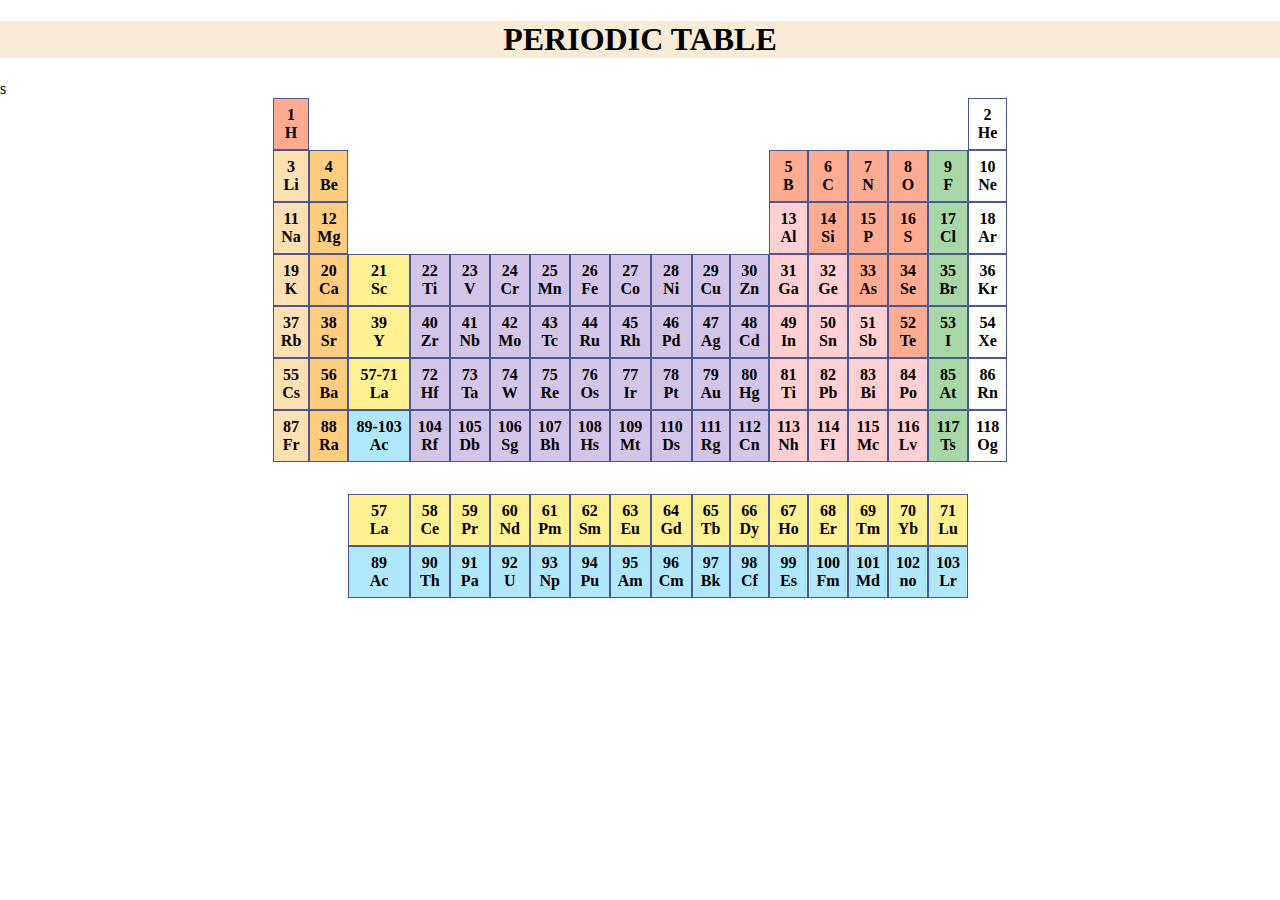
<file: index.html>
<!DOCTYPE html>
<html lang="en">

<head>
    <meta charset="UTF-8">
    <meta http-equiv="X-UA-Compatible" content="IE=edge">
    <meta name="viewport" content="width=device-width, initial-scale=1.0">
    
    <title>Periodic Table</title>
     <link rel="icon" type="image/x-icon" href="./favicon.ico">
     <style>


    h1{
        display: flex;
        justify-content: center;
        background-color: antiquewhite;
        align-items: center;
    
      
    }
 
table{
    
        width: 100%;
        display: flex;
        justify-content: center;
        align-items: center;
       

    }
    th,
    td{
        padding: 7px;
        text-align: center;
        font-weight: bold;
        border: 1px solid #4A5790;

    }
    .noBorder{
        border:none;
    }
</style>
</head>


<body style="margin: 0px; display: inline;">
      
 <h1 bgcolor="#e0e6f6">PERIODIC TABLE </h1>
 
 <table cellspacing="0" cellpadding="1">
    <div class="tableStyle">
    <tbody>
    <tr>
                <td  bgcolor="FFAB91"> 1 <br/>H </td>
                <td class="noBorder" colspan="16" bgcolor="transparent"></td>
                <td bgcolor="transparent"> 2 <br />He</td>
            </tr>
            <tr>
                <td bgcolor="FFE0B2"> 3 <br/>Li </td>
                <td bgcolor="FFCC80"> 4<br/>Be </td>
                <td class="noBorder" colspan="10" ></td>
                <td bgcolor="FFAB91"> 5 <br/>B </td>
                <td bgcolor="FFAB91"> 6 <br/> C </td>
                <td bgcolor="FFAB91"> 7 <br/>N </td>
                <td bgcolor="FFAB91"> 8<br/>O </td>
                <td bgcolor="A7D7A6"> 9<br/>F </td>
                <td bgcolor="transparent"> 10 <br/>Ne </td>
            </tr>
            <tr>
                <td bgcolor="FFE0B2"> 11 <br/>Na </td>
                <td bgcolor="FFCC80"> 12<br/> Mg </td>
                <td class="noBorder" colspan="10" bgcolor="transparent"></td>
                <td bgcolor="FFCFD2"> 13 <br/>Al </td>
                <td bgcolor="FFAB91"> 14 <br/>Si </td>
                <td bgcolor="FFAB91"> 15 <br/>P </td>
                <td bgcolor="FFAB91"> 16 <br/>S </td>
                <td bgcolor="A7D7A6"> 17 <br/>Cl </td>
                <td bgcolor="transparent"> 18 <br/>Ar </td>
            </tr>

            <tr>
                <td bgcolor="FFE0B2"> 19<br/>K </td>
                <td bgcolor="FFCC80"> 20 <br/>Ca </td>
                <td bgcolor="#fff191"> 21 <br/>Sc </td>
                <td bgcolor="D2C5E7"> 22 <br/>Ti </td>
                <td bgcolor="D2C5E7"> 23 <br/>V </td>
                <td bgcolor="D2C5E7"> 24<br/>Cr </td>
                <td bgcolor="D2C5E7"> 25<br/>Mn </td>
                <td bgcolor="D2C5E7"> 26 <br/>Fe</td>
                <td bgcolor="D2C5E7"> 27 <br/>Co </td>
                <td bgcolor="D2C5E7"> 28 <br/>Ni</td>
                <td bgcolor="D2C5E7"> 29 <br/>Cu</td>
                <td bgcolor="D2C5E7"> 30 <br/>Zn</td>
                <td bgcolor="FFCFD2"> 31 <br/>Ga</td>
                <td bgcolor="FFCFD2"> 32 <br/>Ge</td>
                <td bgcolor="FFAB91"> 33 <br/>As</td>
                <td bgcolor="FFAB91"> 34 <br/>Se</td>
                <td bgcolor="A7D7A6"> 35 <br/>Br</td>
                <td bgcolor="transparent">36 <br/>Kr</td>
            </tr>
            <tr>
                <td bgcolor="FFE0B2"> 37 <br/>Rb</td>s
                <td bgcolor="FFCC80"> 38 <br/>Sr</td>
                <td bgcolor="#fff191"> 39 <br/>Y</td>
                <td bgcolor="D2C5E7"> 40 <br/>Zr</td>
                <td bgcolor="D2C5E7"> 41 <br/>Nb</td>
                <td bgcolor="D2C5E7"> 42 <br/>Mo</td>
                <td bgcolor="D2C5E7"> 43 <br/>Tc</td>
                <td bgcolor="D2C5E7"> 44 <br/>Ru</td>
                <td bgcolor="D2C5E7"> 45 <br/>Rh</td>
                <td bgcolor="D2C5E7"> 46 <br/>Pd</td>
                <td bgcolor="D2C5E7">47 <br/>Ag</td>
                <td bgcolor="D2C5E7"> 48 <br/>Cd</td>
                <td bgcolor="FFCFD2 "> 49 <br/>In</td>
                <td bgcolor="FFCFD2"> 50 <br/>Sn</td>
                <td bgcolor="FFCFD2"> 51 <br/>Sb</td>
                <td bgcolor="FFAB91"> 52 <br/>Te</td>
                <td bgcolor="A7D7A6"> 53 <br/>I</td>
                <td bgcolor="transparent"> 54 <br/>Xe</td>

            </tr>
            <tr>
                <td bgcolor="FFE0B2"> 55<br/>Cs</td>
                <td bgcolor="FFCC80"> 56 <br/>Ba</td>
                <td bgcolor="#fff191"> 57-71<br/>La </td>
                <td bgcolor="D2C5E7"> 72 <br/>Hf</td>
                <td bgcolor="D2C5E7"> 73 <br/>Ta</td>
                <td bgcolor="D2C5E7"> 74<br/> W</td>
                <td bgcolor="D2C5E7"> 75 <br/>Re</td>
                <td bgcolor="D2C5E7"> 76 <br/></76>Os</td>
                <td bgcolor="D2C5E7"> 77 <br/>Ir</td>
                <td bgcolor="D2C5E7"> 78 <br/>Pt</td>
                <td bgcolor="D2C5E7"> 79 <br/>Au</td>
                <td bgcolor="D2C5E7"> 80 <br/>Hg</td>
                <td bgcolor="FFCFD2"> 81 <br/>Ti</td>
                <td bgcolor="FFCFD2"> 82 <br/>Pb</td>
                <td bgcolor="FFCFD2"> 83 <br/>Bi</td>
                <td bgcolor="FFCFD2 "> 84 <br/>Po</td>
                <td bgcolor="A7D7A6"> 85 <br/>At</td>
                <td bgcolor="transparent"> 86 <br/>Rn</td>
            </tr>
            <tr>
                <td bgcolor="FFE0B2"> 87<br/>Fr</td>
                <td bgcolor="FFCC80">88 <br/>Ra</td>
                <td bgcolor="B0E7FB">89-103<br/> Ac</td>
                <td bgcolor="D2C5E7">104 <br/>Rf</td>
                <td bgcolor="D2C5E7">105 <br/>Db</td>
                <td bgcolor="D2C5E7">106 <br/>Sg</td>
                <td bgcolor="D2C5E7"> 107 <br/>Bh</td>
                <td bgcolor="D2C5E7"> 108 <br/>Hs</td>
                <td bgcolor="D2C5E7"> 109 <br/>Mt</td>
                <td bgcolor="D2C5E7"> 110 <br/>Ds</td>
                <td bgcolor="D2C5E7"> 111<br/>Rg</td>
                <td bgcolor="D2C5E7"> 112 <br/>Cn</td>
                <td bgcolor="FFCFD2 "> 113 <br/>Nh</td>
                <td bgcolor="FFCFD2 "> 114 <br/>FI</td>
                <td bgcolor="FFCFD2 "> 115 <br/>Mc</td>
                <td bgcolor="FFCFD2 "> 116 <br/>Lv</td>
                <td bgcolor="A7D7A6"> 117 <br/>Ts</td>
                <td bgcolor="transparent"> 118 <br/>Og</td>
            </tr>
            <tr>
                <td class="noBorder" colspan="18" bgcolor="transparent"><br/></td>
            </tr>
            <tr>
                <td class="noBorder" colspan="2 "></td>
                <td bgcolor="#fff191"> 57 <br/>La</td>
                <td bgcolor="#fff191"> 58 <br/>Ce</td>
                <td bgcolor="#fff191"> 59 <br/>Pr</td>
                <td bgcolor="#fff191"> 60 <br/>Nd</td>
                <td bgcolor="#fff191"> 61 <br/>Pm</td>
                <td bgcolor="#fff191"> 62 <br/>Sm</td>
                <td bgcolor="#fff191"> 63 <br/>Eu </td>
                <td bgcolor="#fff191"> 64 <br/>Gd </td>
                <td bgcolor="#fff191"> 65 <br/>Tb </td>
                <td bgcolor="#fff191"> 66 <br/>Dy </td>
                <td bgcolor="#fff191"> 67 <br/>Ho </td>
                <td bgcolor="#fff191"> 68 <br/>Er </td>
                <td bgcolor="#fff191"> 69 <br/>Tm </td>
                <td bgcolor="#fff191"> 70 <br/>Yb </td>
                <td bgcolor="#fff191"> 71 <br/>Lu </td>
            </tr>
            <tr>
                <td class="noBorder" colspan="2"></td>
                <td bgcolor="#B0E7FB"> 89 <br/> Ac</td>
                <td bgcolor="#B0E7FB">90 <br/>Th </td>
                <td bgcolor="#B0E7FB">91 <br/>Pa</td>
                <td bgcolor="#B0E7FB">92 <br/>U</td>
                <td bgcolor="#B0E7FB">93 <br/>Np</td>
                <td bgcolor="#B0E7FB">94 <br/>Pu </td>
                <td bgcolor="#B0E7FB"> 95 <br/>Am </td>
                <td bgcolor="#B0E7FB">96 <br/>Cm</td>
                <td bgcolor="#B0E7FB">97 <br/>Bk </td>
                <td bgcolor="#B0E7FB"> 98 <br/>Cf </td>
                <td bgcolor="#B0E7FB"> 99 <br/>Es</td>
                <td bgcolor="#B0E7FB"> 100<br/>Fm </td>
                <td bgcolor="#B0E7FB"> 101 <br/>Md </td>
                <td bgcolor="#B0E7FB"> 102 <br/>no </td>
                <td bgcolor="#B0E7FB"> 103 <br/>Lr </td>
            </tr>
            </tbody>

            </div>
        </table>
    
        
</body>

</html>
</file>
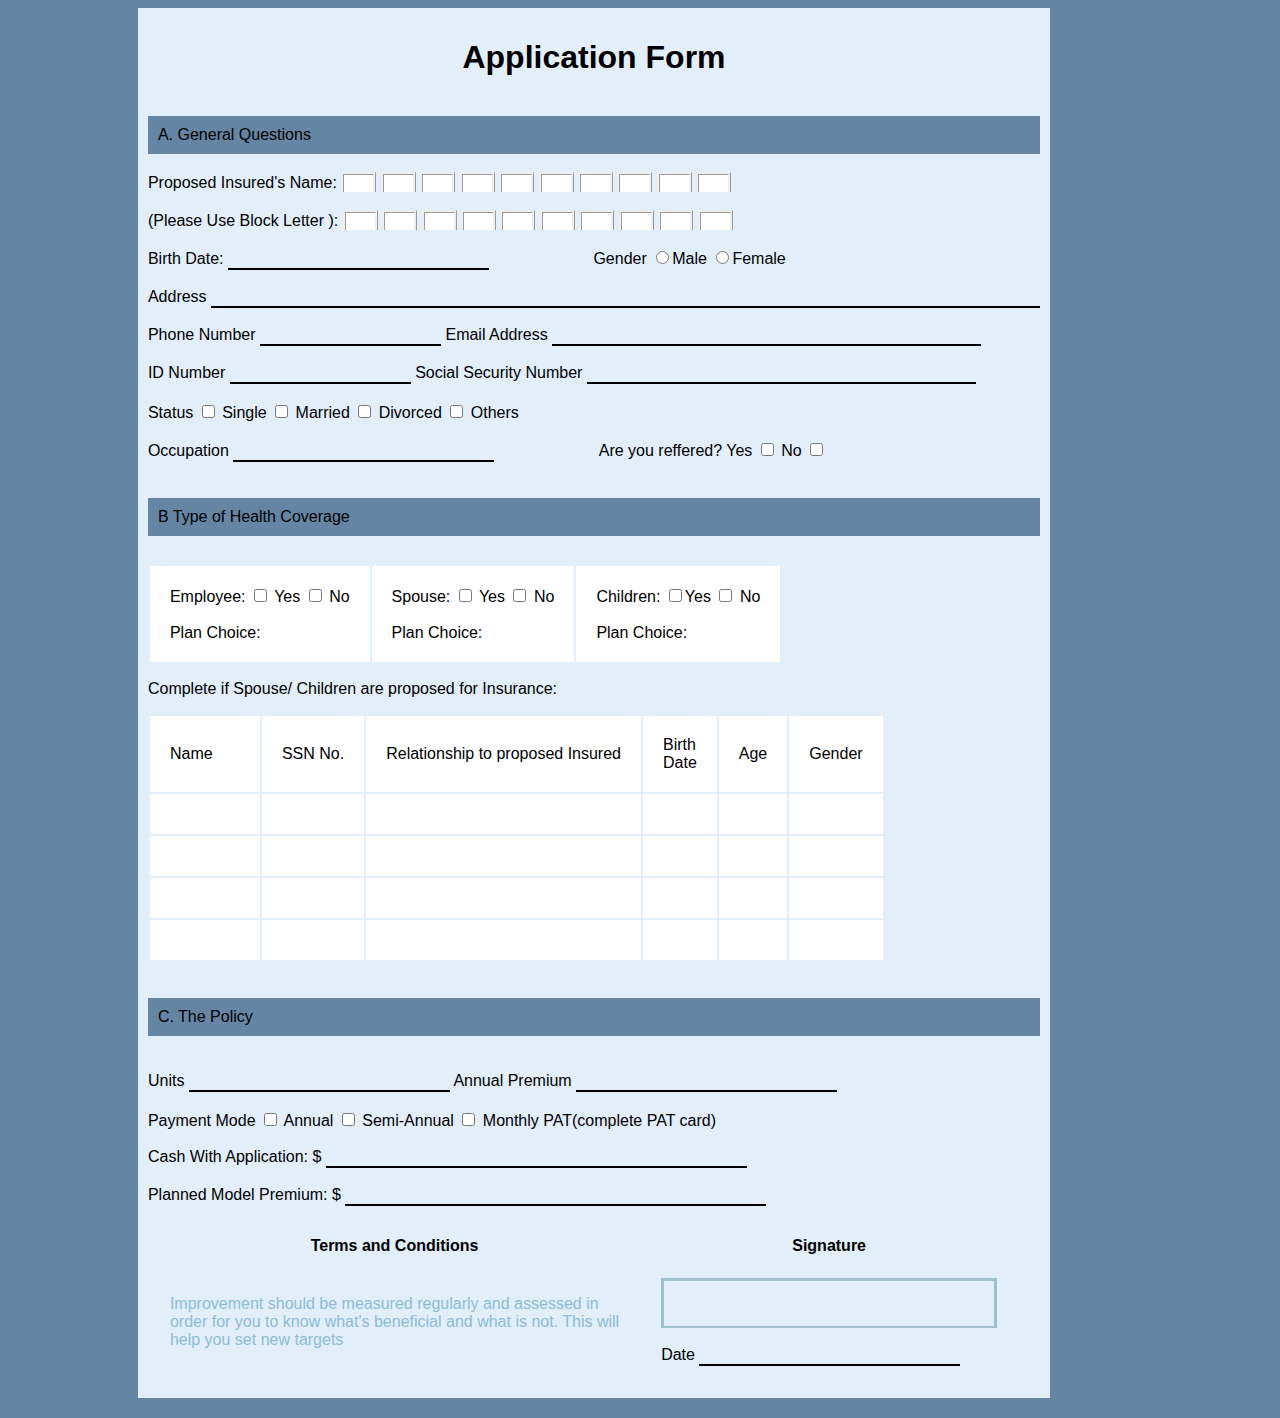
<file: form.html>
<!DOCTYPE html>
<html lang="en">
<head>
    <meta charset="UTF-8">
    <meta name="viewport" content="width=device-width, initial-scale=1.0">
    <title>Forms</title>
    <link rel="stylesheet" href="style.css">
</head>
<body>
<div class="main" >
    <h1 style="display:flex; justify-content: center;">Application Form</h1>
  
    <br/>
    <div >
        <div class="firstHead">
            A. General Questions
        </div>
<br/>
    <div class="info">
        <div >
        <label  for="name">Proposed Insured's Name: </label>
            <input class="new" type="text" name="" id="name" maxlength="1" size="1">
            <input class="new" type="text" name="" id="name" maxlength="1" size="1">
            <input class="new" type="text" name="" id="name" maxlength="1" size="1">
            <input class="new" type="text" name="" id="name" maxlength="1" size="1">
            <input class="new" type="text" name="" id="name" maxlength="1" size="1">
            <input class="new" type="text" name="" id="name" maxlength="1" size="1">
            <input class="new" type="text" name="" id="name" maxlength="1" size="1">
            <input class="new" type="text" name="" id="name" maxlength="1" size="1">
            <input class="new" type="text" name="" id="name" maxlength="1" size="1">
            <input class="new" type="text" name="" id="name" maxlength="1" size="1">
            
           
         
           <br/><br/>

             <label  for="name">(Please Use Block Letter ): </label>
            
            <input class="new" type="text" name="" id="name" maxlength="1" size="1">
            <input class="new" type="text" name="" id="name" maxlength="1" size="1">
            <input class="new" type="text" name="" id="name" maxlength="1" size="1">
            <input class="new" type="text" name="" id="name" maxlength="1" size="1">
            <input class="new" type="text" name="" id="name" maxlength="1" size="1">
            <input class="new" type="text" name="" id="name" maxlength="1" size="1">
            <input class="new" type="text" name="" id="name" maxlength="1" size="1">
            <input class="new" type="text" name="" id="name" maxlength="1" size="1">
            <input class="new" type="text" name="" id="name" maxlength="1" size="1">
            <input class="new" type="text" name="" id="name" maxlength="1" size="1">
    
     
        </div>
        <br/>
        <div>
            <label for="dob">Birth Date:</label>
            <input  type="text" name="" id="dob" size="30">
            <label style="margin-left: 100px;" for="gender">Gender</label>
            <input type="radio" name="gender" id="male"><label for="male">Male</label>
            <input type="radio" name="gender" id="female"><label for="female">Female</label>
        </div>
        <br/>
        <div>
            <label for="add">Address</label>
            <input  type="text" name="" id="add" size="101" >
        </div>
        <br/>
        <div>
            <label for="ph">Phone Number</label>
            <input type="number" name="" id="ph" size="50">
       
            <label for="email">Email Address</label>
            <input type="email" name="" id="email" size="51">
        </div>
        <br/>
        <div>
            <label for="idNo">ID Number</label>
            <input type="number" name="" id="idNo" size="100">
            <label for="ssn">Social Security Number</label>
            <input type="text" name="ssn" id="ssn" size="46">
        </div>
        <br/>
        <div>
            <label for="status">Status</label>
            <input type="checkbox" name="status" id="sing">
            <label for="sing">Single</label>
            <input type="checkbox" name="" id="marr">
            <label for="marr">Married</label>
            <input type="checkbox" name="" id="div">
            <label for="div">Divorced</label>
            <input type="checkbox" name="" id="oth">
            <label for="oth">Others</label>
           
        </div>
        <br/>

<div>
    <label  for="occ">Occupation</label>
    <input  type="text" name="" id="occ" size="30">
     <label  style="margin-left: 100px"> Are you reffered?</label>
    <label for="y">Yes</label>
    <input type="checkbox" name="" id="y">
    <label for="n">No</label>
    <input type="checkbox" name="" id="n">
</div>
<br/><br/>
    <div class="firstHead">
           B Type of Health Coverage
        </div>
        <div>
        <table border="2">
   
            <tr>
        <td bgcolor="white">Employee: <input type="checkbox" name="" id="ye"> <label for="ye">Yes</label>
    <input type="checkbox" name="" id="no">
    <label for="no">No</label> <br/><br/>
     Plan Choice: </td>
    <td bgcolor="white">Spouse: <input type="checkbox" name="" id="ys"> <label for="ys">Yes</label>
     <input type="checkbox" name="" id="noo">
    <label for="noo">No</label> <br/>
    <br/> Plan Choice: </td>
    <td bgcolor="white">Children: <input type="checkbox" name="" id="yes"><label for="yes">Yes</label>
    
    <input type="checkbox" name="" id="nO"> 
    <label for="nO">No</label> <br/>
    <br/> Plan Choice: </td>
            </tr>
           <br/>
            </table>

</div>
<div>

            <table  border="2" >

    <p>Complete if Spouse/ Children are proposed for Insurance:</p>
    <tr>
        <td  bgcolor="white">Name</td>
        <td bgcolor="white">SSN No.</td>
        <td bgcolor="white">Relationship to proposed Insured</td>
        <td bgcolor="white">Birth<br/>Date</td>
        <td bgcolor="white">Age</td>
        <td bgcolor="white">Gender</td>
      
    </tr>
    <tr>
        <td width="70px" bgcolor="white" ></td>
        <td bgcolor="white"></td>
        <td bgcolor="white"></td>
        <td bgcolor="white"></td>
        <td bgcolor="white"></td>
        <td bgcolor="white"></td>
    </tr>
    <tr>
        <td bgcolor="white"></td>
        <td bgcolor="white"></td>
        <td bgcolor="white"></td>
        <td bgcolor="white"></td>
        <td bgcolor="white"></td>
        <td bgcolor="white"></td>
    </tr>
    <tr>
        <td bgcolor="white" ></td>
        <td bgcolor="white"></td>
        <td bgcolor="white"></td>
        <td bgcolor="white"></td>
        <td bgcolor="white"></td>
        <td bgcolor="white"></td>
    </tr>
    <tr>
        <td bgcolor="white"></td>
        <td bgcolor="white"></td>
        <td bgcolor="white"></td>
        <td bgcolor="white"></td>
        <td bgcolor="white"></td>
        <td bgcolor="white"></td>
    </tr>
        </table>
        </div>


<br /><br/>


     <div class="firstHead">
           C. The Policy
        </div> 
       <br/><br>

<div>
    <label for="unit">Units</label>
    <input type="text" name="" id="units" size="30">
    <label for="ap">Annual Premium</label>
    <input type="text" name="" id="ap" size="30">
</div>
<br/>

   <div>
            <label for="status">Payment Mode</label>
            <input type="checkbox" name="status" id="ann" >
            <label for="ann">Annual</label>
            <input type="checkbox" name="" id="semi" >
            <label for="semi">Semi-Annual</label>
            <input type="checkbox" name="" id="pat" >
            <label for="pat">Monthly PAT(complete PAT card)</label>
          
           
        </div>
<br/>

<div>
      <label for="cash">Cash With Application: $</label>
    <input type="text" name="" id="cash" size="50">
</div>
<br/>

<div>
      <label for="model">Planned Model Premium: $</label>
    <input type="text" name="" id="model" size="50">
</div>



<br/>


<div>
    <table>
        <tr>
            <th class="head">Terms and Conditions</th>
            <th>Signature</th>
        </tr>
        <tr>
            <td class="blue"> Improvement should be measured regularly and assessed in<br/> order for you to know what's beneficial and what is not. This will<br/> help you set new targets</td>
            <td> <input style="border-style: solid; border-color:rgb(154,193,205); padding: 15px; width:300px;" type="text" name="" id=""><br/> <br/>
            <label for='date'>Date</label> <input type="text" id="date"  size="30"> </td>
        </tr>
    </table>
</div>









</div>














    </div>

  </div>
</body>
</html>
</file>
<file: style.css>
*{
    font-family: Arial, Helvetica, sans-serif;
    border: none;
    /* border-bottom: 2px solid red; */

}

.info {
  
    border: #6485A4;
    display: block;

}
input {
    border: none;
    border-bottom: 2px solid black;
    background-color: #E2EEFA;
}
  
.main{
    background-color:#E2EEFA;
    padding: 10px;
    margin-left: 20px;
    margin-bottom: 20px;
}
.firstHead{
    background-color: #6485A4;
    padding: 10px;

    
}

table{
    margin-top: 10px;
    border-color: aqua;
}
table tr td{
   padding: 20px;
   border-color: black;
}
.new{
    border-style: ridge;
    background-color: white;
    border-bottom: white;
    
    

}
.blue{
    color: #8ABCD7;
}

input::-webkit-outer-spin-button,
input::-webkit-inner-spin-button {
    -webkit-appearance: none;
    margin: 0;
}
body{
    position:absolute;
    display: flex;
    flex-direction: row;
    flex-wrap: wrap;
    justify-content: center;
    background-color: #6485A4;
    width: 90%;

    border: #6485A4;
}
@media only screen and (max-width: 600px) {
    body {
        background-color: red
    }
}
</file>
